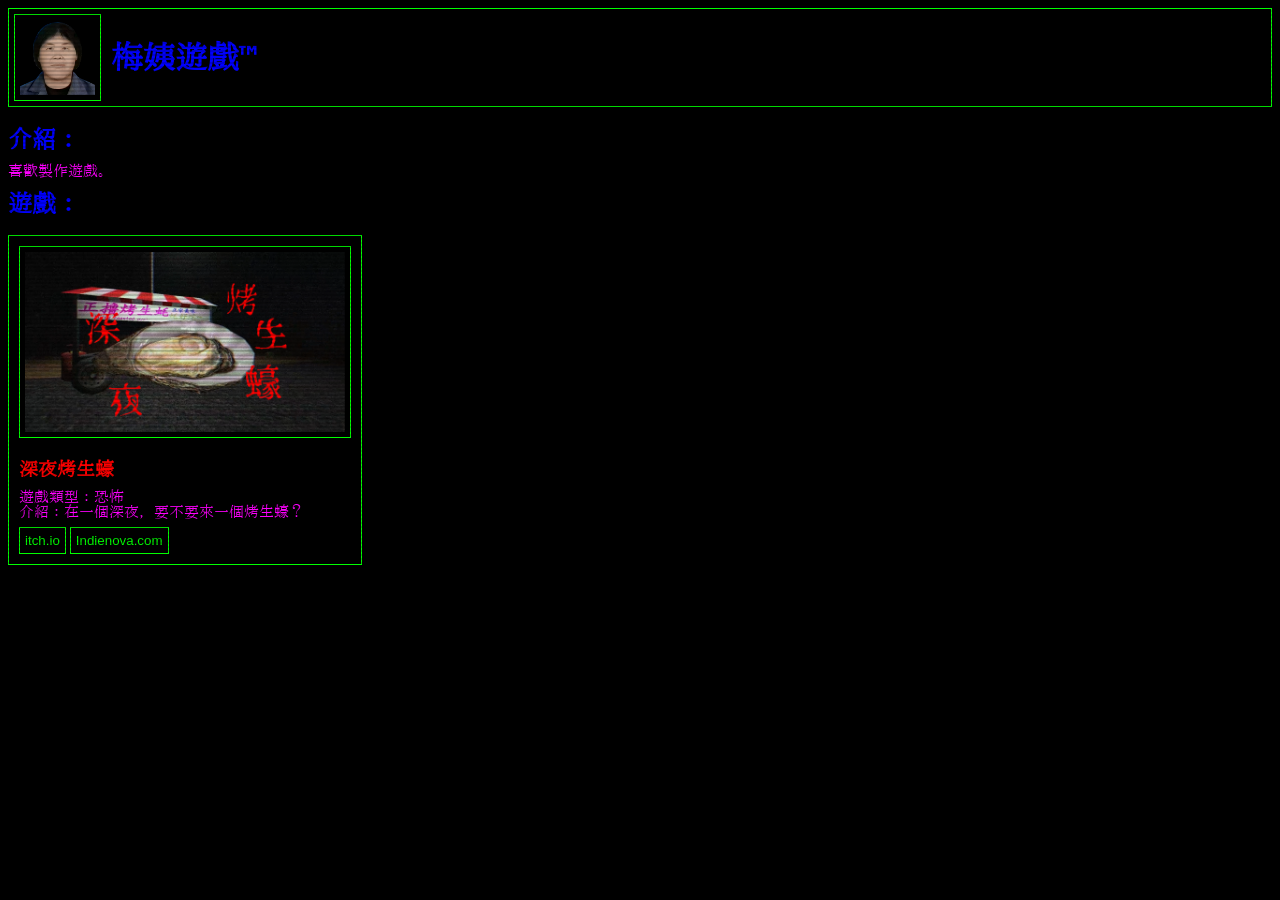
<file: index.html>
<!DOCTYPE html>
<html lang="zh-CN">
<head>
    <meta charset="UTF-8">
    <meta name="viewport" content="width=device-width, initial-scale=1.0">
    <title>Xie Games</title>
    <link rel="stylesheet" href="stylesheet.css">
</head>
<body>
    <header>
        <img src="image/logo.png" width="75" height="75" alt="logo" />
        <h1>梅姨游戏™</h1>
    </header>
    <main>
        <h2>介绍：</h2>
        <p>喜欢制作游戏。</p>
        <h2>游戏：</h2>
        <div class="program-display">
            <div class="program">
                <img src="image/midnight-grilled-oysters/cover.png" alt="saigong" width="320" height="180" />
                <h3>深夜烤生蚝</h3>
                <p>游戏类型：恐怖</p>
                <p>介绍：在一个深夜，要不要来一个烤生蚝？</p>
                <a class="a-program" href="https://xie-games.itch.io/midnight-grilled-oysters" target="_blank">
                    <button class="button-program">itch.io</button>
                </a>
                <a class="a-program" href="https://indienova.com/g/midnight-roasted-oysters">
                    <button class="button-program">Indienova.com</button>
                </a>
            </div>
        </div>
    </main>
</body>
</html>
</file>
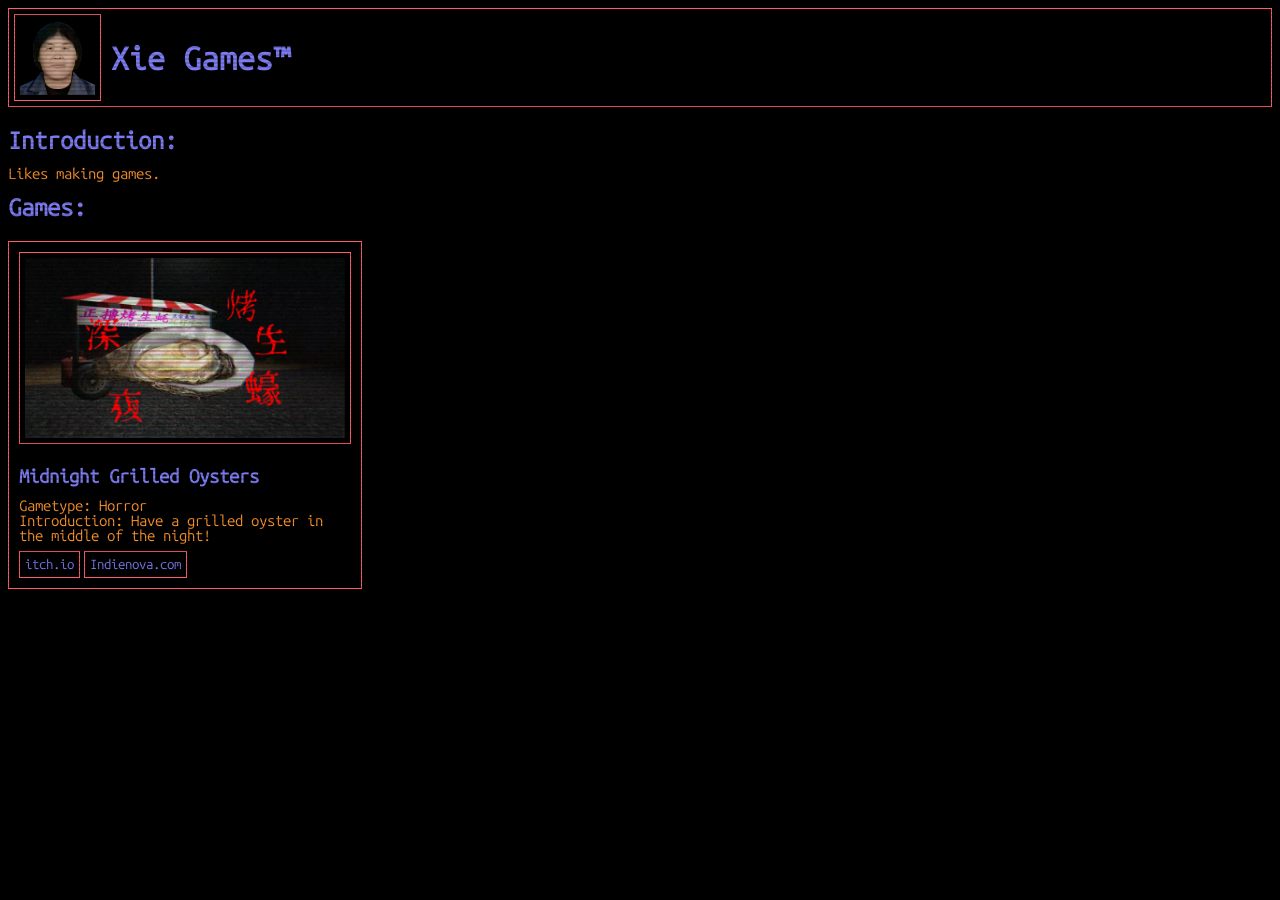
<file: index-english.html>
<!DOCTYPE html>
<html lang="en">
<head>
    <meta charset="UTF-8">
    <meta name="viewport" content="width=device-width, initial-scale=1.0">
    <title>Xie Games</title>
    <link rel="stylesheet" href="stylesheet-english.css">
</head>
<body>
    <header>
        <img src="image/logo.png" width="75" height="75" alt="logo" />
        <h1>Xie Games™</h1>
    </header>
    <main>
        <h2>Introduction:</h2>
        <p>Likes making games.</p>
        <h2>Games:</h2>
        <div class="program-display">
            <div class="program">
                <img src="image/midnight-grilled-oysters/cover.png" alt="saigong" width="320" height="180" />
                <h3>Midnight Grilled Oysters</h3>
                <p>Gametype: Horror</p>
                <p>Introduction: Have a grilled oyster in</p>
                <p>the middle of the night!</p>
                <a class="a-program" href="https://xie-games.itch.io/midnight-grilled-oysters" target="_blank">
                    <button class="button-program">itch.io</button>
                </a>
                <a class="a-program" href="https://indienova.com/g/midnight-roasted-oysters">
                    <button class="button-program">Indienova.com</button>
                </a>
            </div>
        </div>
    </main>
</body>
</html>
</file>
<file: stylesheet.css>
@font-face {
    font-family: "HuayingMingchao";
    src: url("/font/huayingMingchao.ttf");
    font-display: swap;
    font-weight: normal;
    font-style: normal;
}
body {
    color: #f0f;
    background-color: black;
}
body::before {
    content: "";
    top: 0;
    position: fixed;
    left: 0;
    width: 100%;
    height: 100%;
    pointer-events: none;
    z-index: 9999;

    background: repeating-linear-gradient(
        to bottom,
        transparent 0px,
        transparent  2px,
        rgba(0, 0, 0, 0.15) 2px,
        rgba(0, 0, 0, 0.15) 4px
    );
}
header {
    background-color: black;
    display: flex;
    align-items: center;
    border: 1px solid #00ff00;
    padding: 5px 5px;
    gap: 10px;
}
button, img {
    border: 1px solid #00ff00;
    background-color: black;
    padding: 5px 5px;
}
code {
    display: flex;
    align-items: center;
}
h1, h2{
    color: #00f;
    font-family: "HuayingMingchao", monospace;
}
span {
    color:orange;
    font-family: "HuayingMingchao", monospace;
}
h3 {
    color:#ff0000;
    font-family: "HuayingMingchao", monospace;
}
p {
    font-family: "HuayingMingchao", monospace;
    font-size: 15px;
    line-height: 0px;
}
.program-display {
    display: flex;
    gap:10px;
}
.program {
    border: 1px solid #0f0;
    padding:10px;
}
.button-program {
    color: #0f0;
    background-color: black;
}
.button-program:hover {
    background-color: #0f0;
    color: #000
}
.a-program {
    text-decoration: none;
}
</file>
<file: stylesheet-english.css>
@font-face {
    font-family: "UbuntuMono";
    src: url("/font/ubuntuMono.ttf");
    font-display: swap;
    font-weight: normal;
    font-style: normal;
}
body {
    color: #fb922b;
    background-color: black;
}
body::before {
    content: "";
    top: 0;
    position: fixed;
    left: 0;
    width: 100%;
    height: 100%;
    pointer-events: none;
    z-index: 9999;

    background: repeating-linear-gradient(
        to bottom,
        transparent 0px,
        transparent  2px,
        rgba(0, 0, 0, 0.15) 2px,
        rgba(0, 0, 0, 0.15) 4px
    );
}
header {
    background-color: black;
    display: flex;
    align-items: center;
    border: 1px solid #ff5d6e;
    padding: 5px 5px;
    gap: 10px;
}
button, img {
    border: 1px solid #ff5d6e;
    background-color: black;
    padding: 5px 5px;
}
code {
    display: flex;
    align-items: center;
}
h1, h2{
    color: #7c7bf0;
    font-family: "UbuntuMono", monospace;
}
span {
    color:#7c7bf0;
    font-family: "UbuntuMono", monospace;
}
h3 {
    color:#7c7bf0;
    font-family: "UbuntuMono", monospace;
}
p {
    font-family: "UbuntuMono", monospace;
    font-size: 15px;
    line-height: 0px;
}
.program-display {
    display: flex;
    gap:10px;
}
.program {
    border: 1px solid #ff5d6e;
    padding:10px;
}
.button-program {
    color: #7c7bf0;
    background-color: black;
    font-family: "UbuntuMono";
}
.button-program:hover {
    background-color: #7c7bf0;
    color: #000
}
.a-program {
    text-decoration: none;
}
</file>
